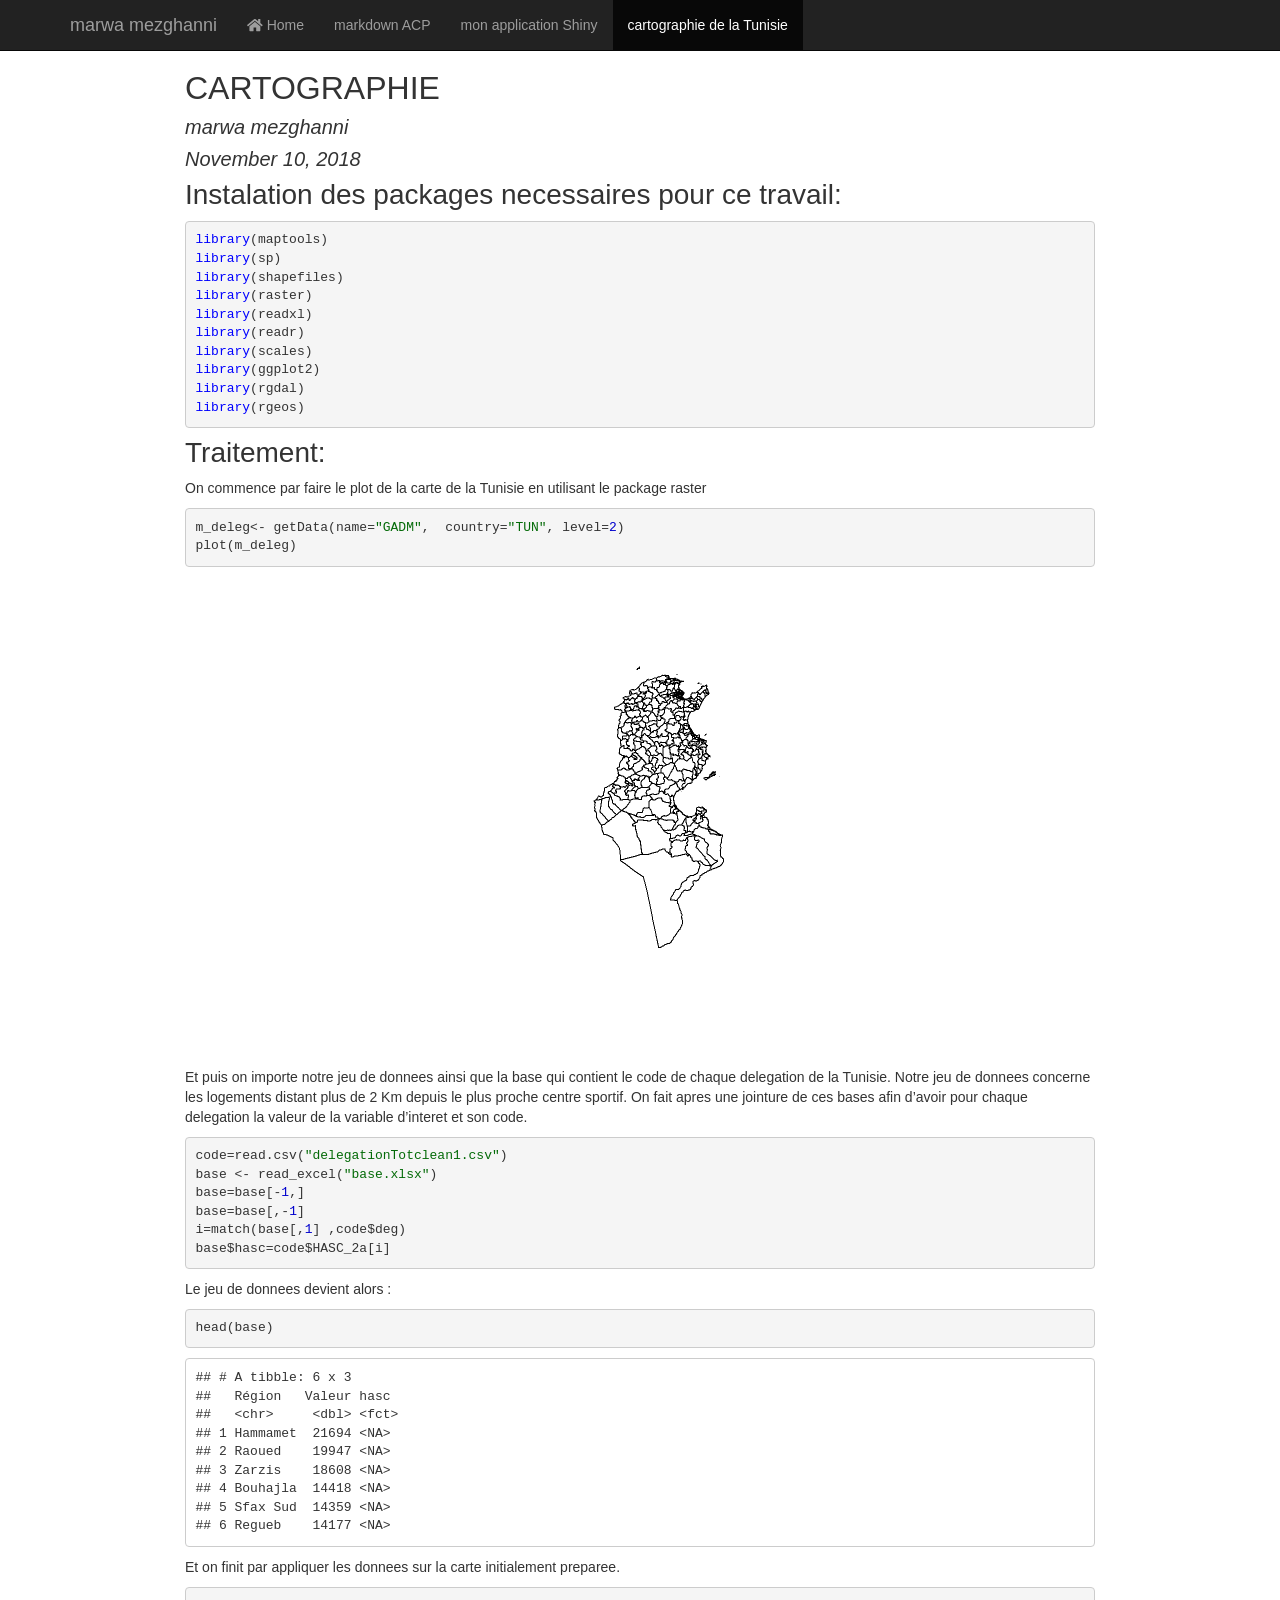
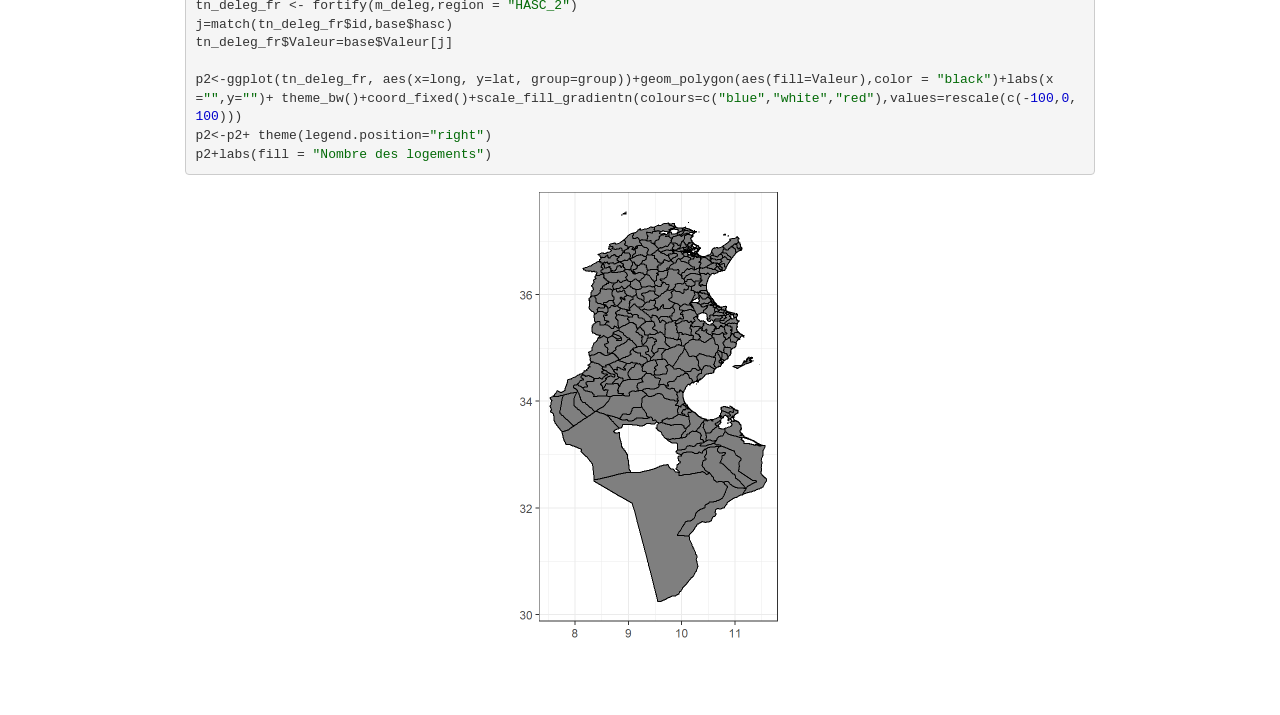
<file: projets/application.html>
<!DOCTYPE html>

<html xmlns="http://www.w3.org/1999/xhtml">

<head>

<meta charset="utf-8" />
<meta http-equiv="Content-Type" content="text/html; charset=utf-8" />
<meta name="generator" content="pandoc" />


<meta name="author" content="marwa mezghanni" />

<meta name="date" content="2018-11-10" />

<title>CARTOGRAPHIE</title>

<script src="site_libs/jquery-1.11.3/jquery.min.js"></script>
<meta name="viewport" content="width=device-width, initial-scale=1" />
<link href="site_libs/bootstrap-3.3.5/css/bootstrap.min.css" rel="stylesheet" />
<script src="site_libs/bootstrap-3.3.5/js/bootstrap.min.js"></script>
<script src="site_libs/bootstrap-3.3.5/shim/html5shiv.min.js"></script>
<script src="site_libs/bootstrap-3.3.5/shim/respond.min.js"></script>
<script src="site_libs/navigation-1.1/tabsets.js"></script>
<link href="site_libs/highlightjs-9.12.0/textmate.css" rel="stylesheet" />
<script src="site_libs/highlightjs-9.12.0/highlight.js"></script>
<link href="site_libs/font-awesome-5.0.13/css/fa-svg-with-js.css" rel="stylesheet" />
<script src="site_libs/font-awesome-5.0.13/js/fontawesome-all.min.js"></script>
<script src="site_libs/font-awesome-5.0.13/js/fa-v4-shims.min.js"></script>

<style type="text/css">code{white-space: pre;}</style>
<style type="text/css">
  pre:not([class]) {
    background-color: white;
  }
</style>
<script type="text/javascript">
if (window.hljs) {
  hljs.configure({languages: []});
  hljs.initHighlightingOnLoad();
  if (document.readyState && document.readyState === "complete") {
    window.setTimeout(function() { hljs.initHighlighting(); }, 0);
  }
}
</script>



<style type="text/css">
h1 {
  font-size: 34px;
}
h1.title {
  font-size: 38px;
}
h2 {
  font-size: 30px;
}
h3 {
  font-size: 24px;
}
h4 {
  font-size: 18px;
}
h5 {
  font-size: 16px;
}
h6 {
  font-size: 12px;
}
.table th:not([align]) {
  text-align: left;
}
</style>

<link rel="stylesheet" href="styles.css" type="text/css" />

</head>

<body>

<style type = "text/css">
.main-container {
  max-width: 940px;
  margin-left: auto;
  margin-right: auto;
}
code {
  color: inherit;
  background-color: rgba(0, 0, 0, 0.04);
}
img {
  max-width:100%;
  height: auto;
}
.tabbed-pane {
  padding-top: 12px;
}
.html-widget {
  margin-bottom: 20px;
}
button.code-folding-btn:focus {
  outline: none;
}
</style>


<style type="text/css">
/* padding for bootstrap navbar */
body {
  padding-top: 51px;
  padding-bottom: 40px;
}
/* offset scroll position for anchor links (for fixed navbar)  */
.section h1 {
  padding-top: 56px;
  margin-top: -56px;
}

.section h2 {
  padding-top: 56px;
  margin-top: -56px;
}
.section h3 {
  padding-top: 56px;
  margin-top: -56px;
}
.section h4 {
  padding-top: 56px;
  margin-top: -56px;
}
.section h5 {
  padding-top: 56px;
  margin-top: -56px;
}
.section h6 {
  padding-top: 56px;
  margin-top: -56px;
}
</style>

<script>
// manage active state of menu based on current page
$(document).ready(function () {
  // active menu anchor
  href = window.location.pathname
  href = href.substr(href.lastIndexOf('/') + 1)
  if (href === "")
    href = "index.html";
  var menuAnchor = $('a[href="' + href + '"]');

  // mark it active
  menuAnchor.parent().addClass('active');

  // if it's got a parent navbar menu mark it active as well
  menuAnchor.closest('li.dropdown').addClass('active');
});
</script>


<div class="container-fluid main-container">

<!-- tabsets -->
<script>
$(document).ready(function () {
  window.buildTabsets("TOC");
});
</script>

<!-- code folding -->






<div class="navbar navbar-inverse  navbar-fixed-top" role="navigation">
  <div class="container">
    <div class="navbar-header">
      <button type="button" class="navbar-toggle collapsed" data-toggle="collapse" data-target="#navbar">
        <span class="icon-bar"></span>
        <span class="icon-bar"></span>
        <span class="icon-bar"></span>
      </button>
      <a class="navbar-brand" href="index.html">marwa mezghanni</a>
    </div>
    <div id="navbar" class="navbar-collapse collapse">
      <ul class="nav navbar-nav">
        <li>
  <a href="index1.html">
    <span class="fa fa-home"></span>
     
    Home
  </a>
</li>
<li>
  <a href="PCA.html">markdown ACP</a>
</li>
<li>
  <a href="cv.html">mon application Shiny</a>
</li>
<li>
  <a href="application.html">cartographie de la Tunisie</a>
</li>
      </ul>
      <ul class="nav navbar-nav navbar-right">
        
      </ul>
    </div><!--/.nav-collapse -->
  </div><!--/.container -->
</div><!--/.navbar -->

<div class="fluid-row" id="header">



<h1 class="title toc-ignore">CARTOGRAPHIE</h1>
<h4 class="author"><em>marwa mezghanni</em></h4>
<h4 class="date"><em>November 10, 2018</em></h4>

</div>


<div id="instalation-des-packages-necessaires-pour-ce-travail" class="section level2">
<h2>Instalation des packages necessaires pour ce travail:</h2>
<pre class="r"><code>library(maptools)
library(sp)
library(shapefiles)
library(raster)
library(readxl)
library(readr)
library(scales)
library(ggplot2)
library(rgdal)
library(rgeos)</code></pre>
</div>
<div id="traitement" class="section level2">
<h2>Traitement:</h2>
<p>On commence par faire le plot de la carte de la Tunisie en utilisant le package raster</p>
<pre class="r"><code>m_deleg&lt;- getData(name=&quot;GADM&quot;,  country=&quot;TUN&quot;, level=2)
plot(m_deleg)</code></pre>
<p><img src="application_files/figure-html/pressure-1.png" width="672" /></p>
<p>Et puis on importe notre jeu de donnees ainsi que la base qui contient le code de chaque delegation de la Tunisie. Notre jeu de donnees concerne les logements distant plus de 2 Km depuis le plus proche centre sportif. On fait apres une jointure de ces bases afin d’avoir pour chaque delegation la valeur de la variable d’interet et son code.</p>
<pre class="r"><code>code=read.csv(&quot;delegationTotclean1.csv&quot;)
base &lt;- read_excel(&quot;base.xlsx&quot;)
base=base[-1,]
base=base[,-1]
i=match(base[,1] ,code$deg)
base$hasc=code$HASC_2a[i]</code></pre>
<p>Le jeu de donnees devient alors :</p>
<pre class="r"><code>head(base)</code></pre>
<pre><code>## # A tibble: 6 x 3
##   Région   Valeur hasc 
##   &lt;chr&gt;     &lt;dbl&gt; &lt;fct&gt;
## 1 Hammamet  21694 &lt;NA&gt; 
## 2 Raoued    19947 &lt;NA&gt; 
## 3 Zarzis    18608 &lt;NA&gt; 
## 4 Bouhajla  14418 &lt;NA&gt; 
## 5 Sfax Sud  14359 &lt;NA&gt; 
## 6 Regueb    14177 &lt;NA&gt;</code></pre>
<p>Et on finit par appliquer les donnees sur la carte initialement preparee.</p>
<pre class="r"><code>tn_deleg_fr &lt;- fortify(m_deleg,region = &quot;HASC_2&quot;)
j=match(tn_deleg_fr$id,base$hasc)
tn_deleg_fr$Valeur=base$Valeur[j]

p2&lt;-ggplot(tn_deleg_fr, aes(x=long, y=lat, group=group))+geom_polygon(aes(fill=Valeur),color = &quot;black&quot;)+labs(x=&quot;&quot;,y=&quot;&quot;)+ theme_bw()+coord_fixed()+scale_fill_gradientn(colours=c(&quot;blue&quot;,&quot;white&quot;,&quot;red&quot;),values=rescale(c(-100,0,100)))
p2&lt;-p2+ theme(legend.position=&quot;right&quot;)
p2+labs(fill = &quot;Nombre des logements&quot;)</code></pre>
<p><img src="application_files/figure-html/unnamed-chunk-4-1.png" width="672" /></p>
</div>




</div>

<script>

// add bootstrap table styles to pandoc tables
function bootstrapStylePandocTables() {
  $('tr.header').parent('thead').parent('table').addClass('table table-condensed');
}
$(document).ready(function () {
  bootstrapStylePandocTables();
});


</script>

<!-- dynamically load mathjax for compatibility with self-contained -->
<script>
  (function () {
    var script = document.createElement("script");
    script.type = "text/javascript";
    script.src  = "https://mathjax.rstudio.com/latest/MathJax.js?config=TeX-AMS-MML_HTMLorMML";
    document.getElementsByTagName("head")[0].appendChild(script);
  })();
</script>

</body>
</html>
</file>
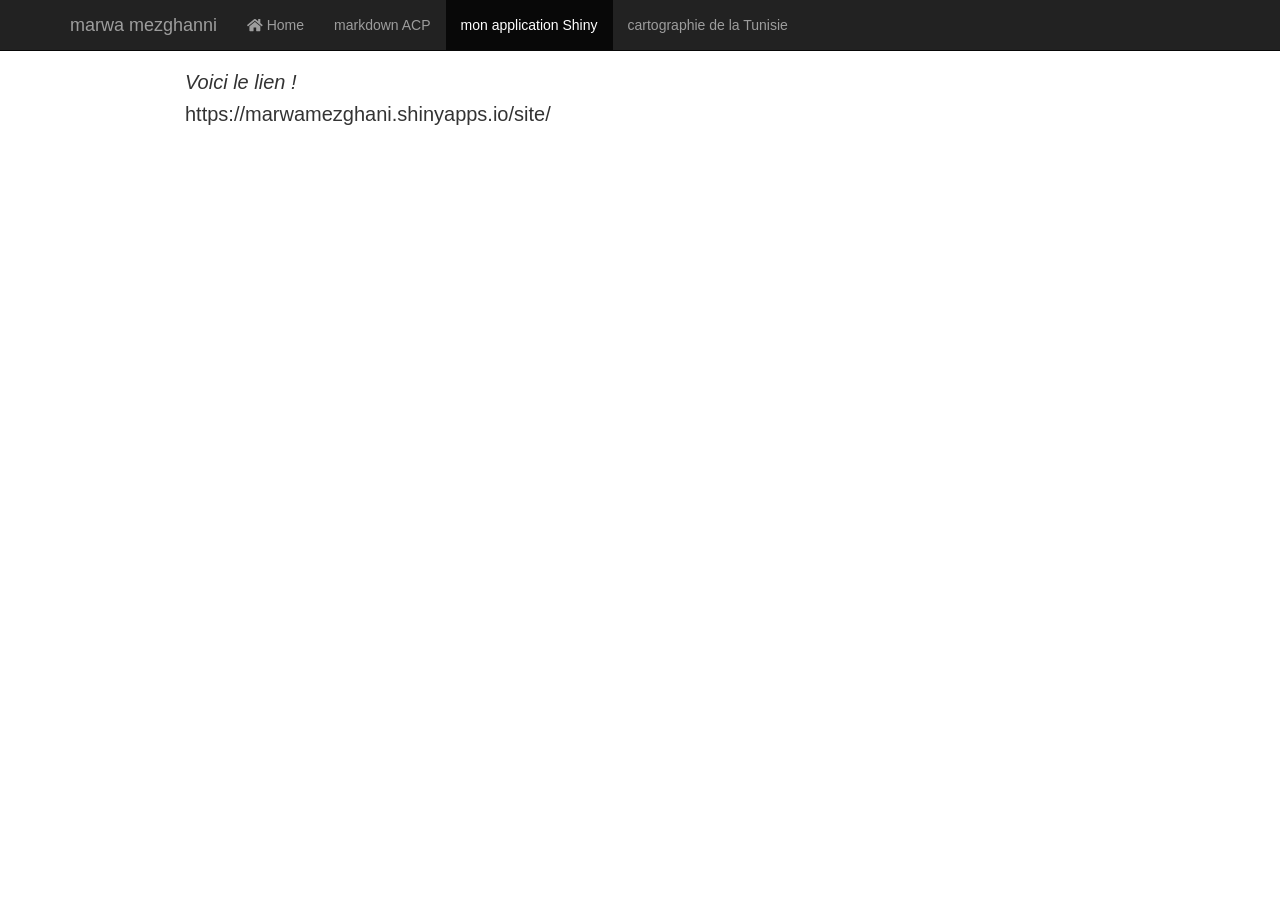
<file: projets/cv.html>
<!DOCTYPE html>

<html xmlns="http://www.w3.org/1999/xhtml">

<head>

<meta charset="utf-8" />
<meta http-equiv="Content-Type" content="text/html; charset=utf-8" />
<meta name="generator" content="pandoc" />




<title></title>

<script src="site_libs/jquery-1.11.3/jquery.min.js"></script>
<meta name="viewport" content="width=device-width, initial-scale=1" />
<link href="site_libs/bootstrap-3.3.5/css/bootstrap.min.css" rel="stylesheet" />
<script src="site_libs/bootstrap-3.3.5/js/bootstrap.min.js"></script>
<script src="site_libs/bootstrap-3.3.5/shim/html5shiv.min.js"></script>
<script src="site_libs/bootstrap-3.3.5/shim/respond.min.js"></script>
<script src="site_libs/navigation-1.1/tabsets.js"></script>
<link href="site_libs/highlightjs-9.12.0/textmate.css" rel="stylesheet" />
<script src="site_libs/highlightjs-9.12.0/highlight.js"></script>
<link href="site_libs/font-awesome-5.0.13/css/fa-svg-with-js.css" rel="stylesheet" />
<script src="site_libs/font-awesome-5.0.13/js/fontawesome-all.min.js"></script>
<script src="site_libs/font-awesome-5.0.13/js/fa-v4-shims.min.js"></script>

<style type="text/css">code{white-space: pre;}</style>
<style type="text/css">
  pre:not([class]) {
    background-color: white;
  }
</style>
<script type="text/javascript">
if (window.hljs) {
  hljs.configure({languages: []});
  hljs.initHighlightingOnLoad();
  if (document.readyState && document.readyState === "complete") {
    window.setTimeout(function() { hljs.initHighlighting(); }, 0);
  }
}
</script>



<style type="text/css">
h1 {
  font-size: 34px;
}
h1.title {
  font-size: 38px;
}
h2 {
  font-size: 30px;
}
h3 {
  font-size: 24px;
}
h4 {
  font-size: 18px;
}
h5 {
  font-size: 16px;
}
h6 {
  font-size: 12px;
}
.table th:not([align]) {
  text-align: left;
}
</style>

<link rel="stylesheet" href="styles.css" type="text/css" />

</head>

<body>

<style type = "text/css">
.main-container {
  max-width: 940px;
  margin-left: auto;
  margin-right: auto;
}
code {
  color: inherit;
  background-color: rgba(0, 0, 0, 0.04);
}
img {
  max-width:100%;
  height: auto;
}
.tabbed-pane {
  padding-top: 12px;
}
.html-widget {
  margin-bottom: 20px;
}
button.code-folding-btn:focus {
  outline: none;
}
</style>


<style type="text/css">
/* padding for bootstrap navbar */
body {
  padding-top: 51px;
  padding-bottom: 40px;
}
/* offset scroll position for anchor links (for fixed navbar)  */
.section h1 {
  padding-top: 56px;
  margin-top: -56px;
}

.section h2 {
  padding-top: 56px;
  margin-top: -56px;
}
.section h3 {
  padding-top: 56px;
  margin-top: -56px;
}
.section h4 {
  padding-top: 56px;
  margin-top: -56px;
}
.section h5 {
  padding-top: 56px;
  margin-top: -56px;
}
.section h6 {
  padding-top: 56px;
  margin-top: -56px;
}
</style>

<script>
// manage active state of menu based on current page
$(document).ready(function () {
  // active menu anchor
  href = window.location.pathname
  href = href.substr(href.lastIndexOf('/') + 1)
  if (href === "")
    href = "index.html";
  var menuAnchor = $('a[href="' + href + '"]');

  // mark it active
  menuAnchor.parent().addClass('active');

  // if it's got a parent navbar menu mark it active as well
  menuAnchor.closest('li.dropdown').addClass('active');
});
</script>


<div class="container-fluid main-container">

<!-- tabsets -->
<script>
$(document).ready(function () {
  window.buildTabsets("TOC");
});
</script>

<!-- code folding -->






<div class="navbar navbar-inverse  navbar-fixed-top" role="navigation">
  <div class="container">
    <div class="navbar-header">
      <button type="button" class="navbar-toggle collapsed" data-toggle="collapse" data-target="#navbar">
        <span class="icon-bar"></span>
        <span class="icon-bar"></span>
        <span class="icon-bar"></span>
      </button>
      <a class="navbar-brand" href="index.html">marwa mezghanni</a>
    </div>
    <div id="navbar" class="navbar-collapse collapse">
      <ul class="nav navbar-nav">
        <li>
  <a href="index1.html">
    <span class="fa fa-home"></span>
     
    Home
  </a>
</li>
<li>
  <a href="PCA.html">markdown ACP</a>
</li>
<li>
  <a href="cv.html">mon application Shiny</a>
</li>
<li>
  <a href="application.html">cartographie de la Tunisie</a>
</li>
      </ul>
      <ul class="nav navbar-nav navbar-right">
        
      </ul>
    </div><!--/.nav-collapse -->
  </div><!--/.container -->
</div><!--/.navbar -->

<div class="fluid-row" id="header">




</div>

<p> <h3>Voici le lien !</h3></p>
<p> <h4>https://marwamezghani.shinyapps.io/site/ </h4></p>




</div>

<script>

// add bootstrap table styles to pandoc tables
function bootstrapStylePandocTables() {
  $('tr.header').parent('thead').parent('table').addClass('table table-condensed');
}
$(document).ready(function () {
  bootstrapStylePandocTables();
});


</script>

<!-- dynamically load mathjax for compatibility with self-contained -->
<script>
  (function () {
    var script = document.createElement("script");
    script.type = "text/javascript";
    script.src  = "https://mathjax.rstudio.com/latest/MathJax.js?config=TeX-AMS-MML_HTMLorMML";
    document.getElementsByTagName("head")[0].appendChild(script);
  })();
</script>

</body>
</html>
</file>
<file: projets/site_libs/highlightjs-9.12.0/textmate.css>
.hljs-literal {
  color: rgb(88, 72, 246);
}

.hljs-number {
  color: rgb(0, 0, 205);
}

.hljs-comment {
  color: rgb(76, 136, 107);
}

.hljs-keyword {
  color: rgb(0, 0, 255);
}

.hljs-string {
  color: rgb(3, 106, 7);
}
</file>
<file: projets/styles.css>
h1 {
  font-size: 32px;
}
h1.title {
  font-size: 32px;
}
h2 {
  font-size: 28px;
}
h3 {
  font-size: 20px;
  font-style: italic;
  font-weight: 100;
}
h4 {
  font-size: 20px;
}
h5 {
  font-size: 16px;
}
h6 {
  font-size: 12px;
}
img {
  display: block;
  margin: auto;
}

img-circle {
  border-radius: 50%;
}
</file>
<file: projets/site_libs/font-awesome-5.0.13/css/fa-svg-with-js.css>
/*!
 * Font Awesome Free 5.0.13 by @fontawesome - https://fontawesome.com
 * License - https://fontawesome.com/license (Icons: CC BY 4.0, Fonts: SIL OFL 1.1, Code: MIT License)
 */
svg:not(:root).svg-inline--fa {
  overflow: visible; }

.svg-inline--fa {
  display: inline-block;
  font-size: inherit;
  height: 1em;
  overflow: visible;
  vertical-align: -.125em; }
  .svg-inline--fa.fa-lg {
    vertical-align: -.225em; }
  .svg-inline--fa.fa-w-1 {
    width: 0.0625em; }
  .svg-inline--fa.fa-w-2 {
    width: 0.125em; }
  .svg-inline--fa.fa-w-3 {
    width: 0.1875em; }
  .svg-inline--fa.fa-w-4 {
    width: 0.25em; }
  .svg-inline--fa.fa-w-5 {
    width: 0.3125em; }
  .svg-inline--fa.fa-w-6 {
    width: 0.375em; }
  .svg-inline--fa.fa-w-7 {
    width: 0.4375em; }
  .svg-inline--fa.fa-w-8 {
    width: 0.5em; }
  .svg-inline--fa.fa-w-9 {
    width: 0.5625em; }
  .svg-inline--fa.fa-w-10 {
    width: 0.625em; }
  .svg-inline--fa.fa-w-11 {
    width: 0.6875em; }
  .svg-inline--fa.fa-w-12 {
    width: 0.75em; }
  .svg-inline--fa.fa-w-13 {
    width: 0.8125em; }
  .svg-inline--fa.fa-w-14 {
    width: 0.875em; }
  .svg-inline--fa.fa-w-15 {
    width: 0.9375em; }
  .svg-inline--fa.fa-w-16 {
    width: 1em; }
  .svg-inline--fa.fa-w-17 {
    width: 1.0625em; }
  .svg-inline--fa.fa-w-18 {
    width: 1.125em; }
  .svg-inline--fa.fa-w-19 {
    width: 1.1875em; }
  .svg-inline--fa.fa-w-20 {
    width: 1.25em; }
  .svg-inline--fa.fa-pull-left {
    margin-right: .3em;
    width: auto; }
  .svg-inline--fa.fa-pull-right {
    margin-left: .3em;
    width: auto; }
  .svg-inline--fa.fa-border {
    height: 1.5em; }
  .svg-inline--fa.fa-li {
    width: 2em; }
  .svg-inline--fa.fa-fw {
    width: 1.25em; }

.fa-layers svg.svg-inline--fa {
  bottom: 0;
  left: 0;
  margin: auto;
  position: absolute;
  right: 0;
  top: 0; }

.fa-layers {
  display: inline-block;
  height: 1em;
  position: relative;
  text-align: center;
  vertical-align: -.125em;
  width: 1em; }
  .fa-layers svg.svg-inline--fa {
    -webkit-transform-origin: center center;
            transform-origin: center center; }

.fa-layers-text, .fa-layers-counter {
  display: inline-block;
  position: absolute;
  text-align: center; }

.fa-layers-text {
  left: 50%;
  top: 50%;
  -webkit-transform: translate(-50%, -50%);
          transform: translate(-50%, -50%);
  -webkit-transform-origin: center center;
          transform-origin: center center; }

.fa-layers-counter {
  background-color: #ff253a;
  border-radius: 1em;
  -webkit-box-sizing: border-box;
          box-sizing: border-box;
  color: #fff;
  height: 1.5em;
  line-height: 1;
  max-width: 5em;
  min-width: 1.5em;
  overflow: hidden;
  padding: .25em;
  right: 0;
  text-overflow: ellipsis;
  top: 0;
  -webkit-transform: scale(0.25);
          transform: scale(0.25);
  -webkit-transform-origin: top right;
          transform-origin: top right; }

.fa-layers-bottom-right {
  bottom: 0;
  right: 0;
  top: auto;
  -webkit-transform: scale(0.25);
          transform: scale(0.25);
  -webkit-transform-origin: bottom right;
          transform-origin: bottom right; }

.fa-layers-bottom-left {
  bottom: 0;
  left: 0;
  right: auto;
  top: auto;
  -webkit-transform: scale(0.25);
          transform: scale(0.25);
  -webkit-transform-origin: bottom left;
          transform-origin: bottom left; }

.fa-layers-top-right {
  right: 0;
  top: 0;
  -webkit-transform: scale(0.25);
          transform: scale(0.25);
  -webkit-transform-origin: top right;
          transform-origin: top right; }

.fa-layers-top-left {
  left: 0;
  right: auto;
  top: 0;
  -webkit-transform: scale(0.25);
          transform: scale(0.25);
  -webkit-transform-origin: top left;
          transform-origin: top left; }

.fa-lg {
  font-size: 1.33333em;
  line-height: 0.75em;
  vertical-align: -.0667em; }

.fa-xs {
  font-size: .75em; }

.fa-sm {
  font-size: .875em; }

.fa-1x {
  font-size: 1em; }

.fa-2x {
  font-size: 2em; }

.fa-3x {
  font-size: 3em; }

.fa-4x {
  font-size: 4em; }

.fa-5x {
  font-size: 5em; }

.fa-6x {
  font-size: 6em; }

.fa-7x {
  font-size: 7em; }

.fa-8x {
  font-size: 8em; }

.fa-9x {
  font-size: 9em; }

.fa-10x {
  font-size: 10em; }

.fa-fw {
  text-align: center;
  width: 1.25em; }

.fa-ul {
  list-style-type: none;
  margin-left: 2.5em;
  padding-left: 0; }
  .fa-ul > li {
    position: relative; }

.fa-li {
  left: -2em;
  position: absolute;
  text-align: center;
  width: 2em;
  line-height: inherit; }

.fa-border {
  border: solid 0.08em #eee;
  border-radius: .1em;
  padding: .2em .25em .15em; }

.fa-pull-left {
  float: left; }

.fa-pull-right {
  float: right; }

.fa.fa-pull-left,
.fas.fa-pull-left,
.far.fa-pull-left,
.fal.fa-pull-left,
.fab.fa-pull-left {
  margin-right: .3em; }

.fa.fa-pull-right,
.fas.fa-pull-right,
.far.fa-pull-right,
.fal.fa-pull-right,
.fab.fa-pull-right {
  margin-left: .3em; }

.fa-spin {
  -webkit-animation: fa-spin 2s infinite linear;
          animation: fa-spin 2s infinite linear; }

.fa-pulse {
  -webkit-animation: fa-spin 1s infinite steps(8);
          animation: fa-spin 1s infinite steps(8); }

@-webkit-keyframes fa-spin {
  0% {
    -webkit-transform: rotate(0deg);
            transform: rotate(0deg); }
  100% {
    -webkit-transform: rotate(360deg);
            transform: rotate(360deg); } }

@keyframes fa-spin {
  0% {
    -webkit-transform: rotate(0deg);
            transform: rotate(0deg); }
  100% {
    -webkit-transform: rotate(360deg);
            transform: rotate(360deg); } }

.fa-rotate-90 {
  -ms-filter: "progid:DXImageTransform.Microsoft.BasicImage(rotation=1)";
  -webkit-transform: rotate(90deg);
          transform: rotate(90deg); }

.fa-rotate-180 {
  -ms-filter: "progid:DXImageTransform.Microsoft.BasicImage(rotation=2)";
  -webkit-transform: rotate(180deg);
          transform: rotate(180deg); }

.fa-rotate-270 {
  -ms-filter: "progid:DXImageTransform.Microsoft.BasicImage(rotation=3)";
  -webkit-transform: rotate(270deg);
          transform: rotate(270deg); }

.fa-flip-horizontal {
  -ms-filter: "progid:DXImageTransform.Microsoft.BasicImage(rotation=0, mirror=1)";
  -webkit-transform: scale(-1, 1);
          transform: scale(-1, 1); }

.fa-flip-vertical {
  -ms-filter: "progid:DXImageTransform.Microsoft.BasicImage(rotation=2, mirror=1)";
  -webkit-transform: scale(1, -1);
          transform: scale(1, -1); }

.fa-flip-horizontal.fa-flip-vertical {
  -ms-filter: "progid:DXImageTransform.Microsoft.BasicImage(rotation=2, mirror=1)";
  -webkit-transform: scale(-1, -1);
          transform: scale(-1, -1); }

:root .fa-rotate-90,
:root .fa-rotate-180,
:root .fa-rotate-270,
:root .fa-flip-horizontal,
:root .fa-flip-vertical {
  -webkit-filter: none;
          filter: none; }

.fa-stack {
  display: inline-block;
  height: 2em;
  position: relative;
  width: 2em; }

.fa-stack-1x,
.fa-stack-2x {
  bottom: 0;
  left: 0;
  margin: auto;
  position: absolute;
  right: 0;
  top: 0; }

.svg-inline--fa.fa-stack-1x {
  height: 1em;
  width: 1em; }

.svg-inline--fa.fa-stack-2x {
  height: 2em;
  width: 2em; }

.fa-inverse {
  color: #fff; }

.sr-only {
  border: 0;
  clip: rect(0, 0, 0, 0);
  height: 1px;
  margin: -1px;
  overflow: hidden;
  padding: 0;
  position: absolute;
  width: 1px; }

.sr-only-focusable:active, .sr-only-focusable:focus {
  clip: auto;
  height: auto;
  margin: 0;
  overflow: visible;
  position: static;
  width: auto; }
</file>
